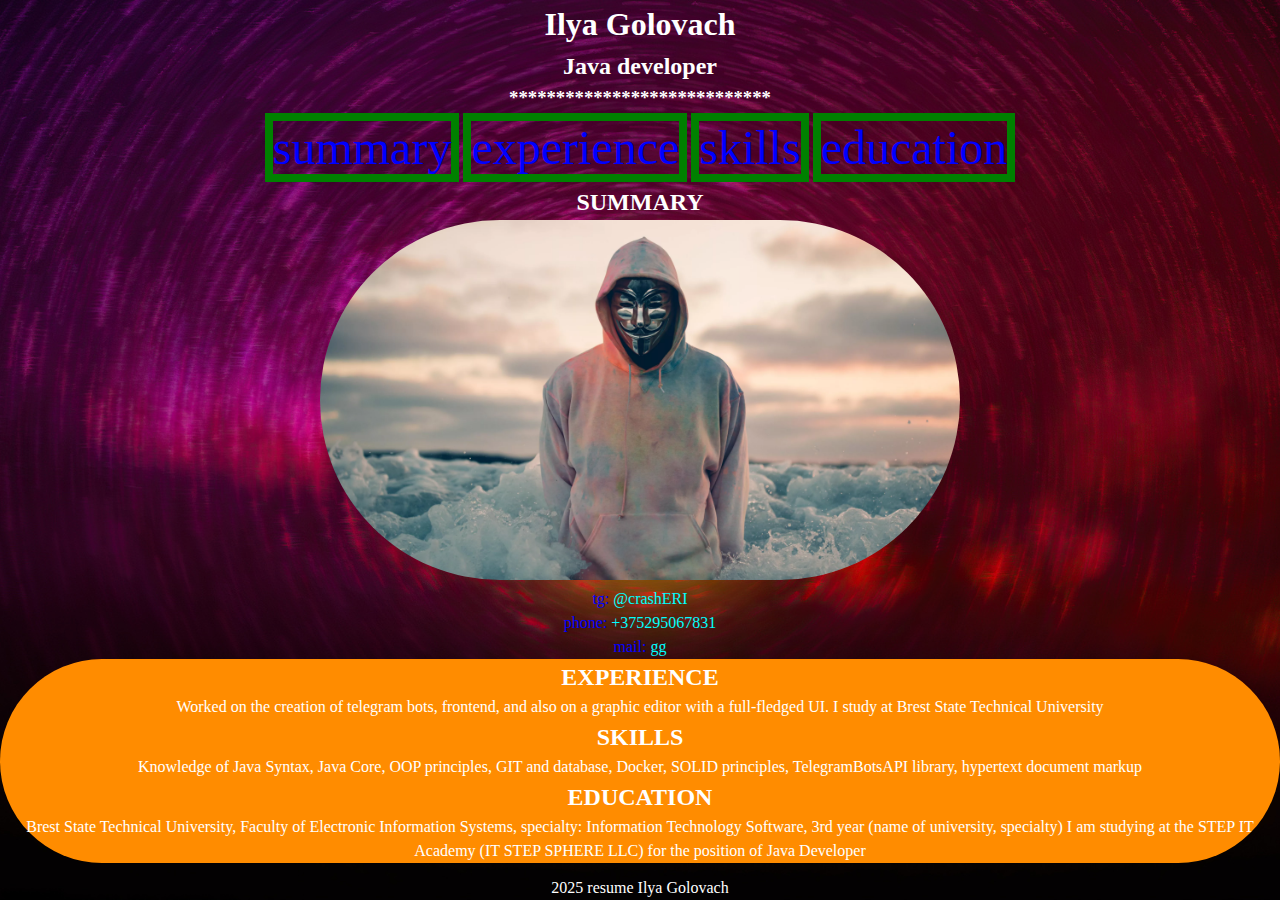
<file: bin/main/index.html>
<!DOCTYPE html>
<html lang="en">
<head>
    <meta charset="UTF-8">
    <link rel="stylesheet" href="static/css/style.css">
    <title>Resume</title>
</head>
<body>
    <header id = home>
        <h1>Ilya Golovach</h1>
        <h2>Java developer</h2>
        <h3>****************************</h3>
        <nav>
            <a href="./static/images/img.png">summary</a>
            <a href="#experience">experience</a>
            <a href="#skills">skills</a>
            <a href="#education">education</a>
        </nav>
    </header>
<main>
    <section class="summary" id="summary">
        <h2>SUMMARY</h2>
        <div class="image">
            <img src="static/images/image.webp" alt="image"/>
            <div>
                <ul>
                    <li>tg: <span>@crashERI</span></li>
                    <li>phone: <span>+375295067831</span></li>
                    <li>mail: <span>gg</span></li>
                </ul>
            </div>
        </div>
    </section>

    <div class="text">
        <section class="experience" id="experience">
            <h2>EXPERIENCE</h2>
            <p>
                Worked on the creation of telegram bots, frontend, and also on a graphic editor with a full-fledged
                UI. I study at Brest State Technical University
            </p>
        </section>

        <section class="skills" id="skills">
            <h2>SKILLS</h2>
            <p>
                Knowledge of Java Syntax, Java Core, OOP principles, GIT and database, Docker, SOLID principles,
                TelegramBotsAPI library, hypertext document markup
            </p>
        </section>

        <section class="education" id="education">
            <h2>EDUCATION</h2>
            <p>
                Brest State Technical University, Faculty of Electronic Information Systems, specialty: Information
                Technology Software, 3rd year (name of university, specialty)
                I am studying at the STEP IT Academy (IT STEP SPHERE LLC) for the position of Java Developer
            </p>
        </section>
    </div>

</main>
<div>
    <footer>
        <p>2025 resume Ilya Golovach</p>
    </footer>
</div>
</body>
</html>
</file>
<file: bin/main/static/css/style.css>
@media(max-width: 600px){
    .text{
        flex-size:14px;
    }
}
*{
    padding: 0;
    margin: 0;
    color: inherit;
    list-style: none;
    text-decoration: none;
    line-height: 1.5;
    outline: none;
    border: none;
    text-decoration-color: black;
}
:root{
    --color-hover: blue;
    --font_h: clamp(2.8rem, 1.2vw , 6rem);
    --font: clamp(2.4rem, 1vw , 5rem);
}

span {
    color: cyan;
}

p {
    color: #ffff;
}
h1, h2, h3 {
    color: #ffff;
}
img{
    width: clamp(10rem, 50vw, 60rem);
    border-radius: 20rem;
}

.image{
    text-align: center;
}

a{
    font-family: cursive Serif;
    font-size: 3rem;
    border: green solid 0.5rem;
}

li, a{
    color: blue;
}

.resume {
    width: clamp(100rem, 100vw, 110rem);
    background-size: cover; /* Растягивает изображение на всю область, сохраняя пропорции */
    background-position: center; /* Центрирует изображение */
    background-repeat: no-repeat; /* Отключает повторение */
    background-attachment: fixed; /* Фиксирует фон (опционально) */

}
body{
    background: url(../images/windows.jpg);
    background-size: cover; /* Растягивает изображение на всю область, сохраняя пропорции */
    background-position: center; /* Центрирует изображение */
    background-repeat: no-repeat; /* Отключает повторение */
    background-attachment: fixed; /* Фиксирует фон (опционально) */
    text-align: center;
}

html, body {
    height: 100%; /* Важно для растягивания на весь экран */
    margin: 0;
}

body {
    display: flex;
    flex-direction: column;
}

main {
    flex: 1; /* Растягивает основной контент, чтобы футер был внизу */
}

.text {
    background-color: darkorange;
    border-radius: 20rem;
}
</file>
<file: src/main/resources/static/css/style.css>
@media(max-width: 600px){
    .text{
        flex-size:14px;
    }
}
*{
    padding: 0;
    margin: 0;
    color: inherit;
    list-style: none;
    text-decoration: none;
    line-height: 1.5;
    outline: none;
    border: none;
    text-decoration-color: black;
}
:root{
    --color-hover: blue;
    --font_h: clamp(2.8rem, 1.2vw , 6rem);
    --font: clamp(2.4rem, 1vw , 5rem);
}

span {
    color: cyan;
}

p {
    color: #ffff;
}
h1, h2, h3 {
    color: #ffff;
}
img{
    width: clamp(10rem, 50vw, 60rem);
    border-radius: 20rem;
}

.image{
    text-align: center;
}

a{
    font-family: cursive Serif;
    font-size: 3rem;
    border: green solid 0.5rem;
}

li, a{
    color: blue;
}

.resume {
    width: clamp(100rem, 100vw, 110rem);
    background-size: cover; /* Растягивает изображение на всю область, сохраняя пропорции */
    background-position: center; /* Центрирует изображение */
    background-repeat: no-repeat; /* Отключает повторение */
    background-attachment: fixed; /* Фиксирует фон (опционально) */

}
body{
    background: url(../images/windows.jpg);
    background-size: cover; /* Растягивает изображение на всю область, сохраняя пропорции */
    background-position: center; /* Центрирует изображение */
    background-repeat: no-repeat; /* Отключает повторение */
    background-attachment: fixed; /* Фиксирует фон (опционально) */
    text-align: center;
}

html, body {
    height: 100%; /* Важно для растягивания на весь экран */
    margin: 0;
}

body {
    display: flex;
    flex-direction: column;
}

main {
    flex: 1; /* Растягивает основной контент, чтобы футер был внизу */
}

.text {
    background-color: darkorange;
    border-radius: 20rem;
}
</file>
